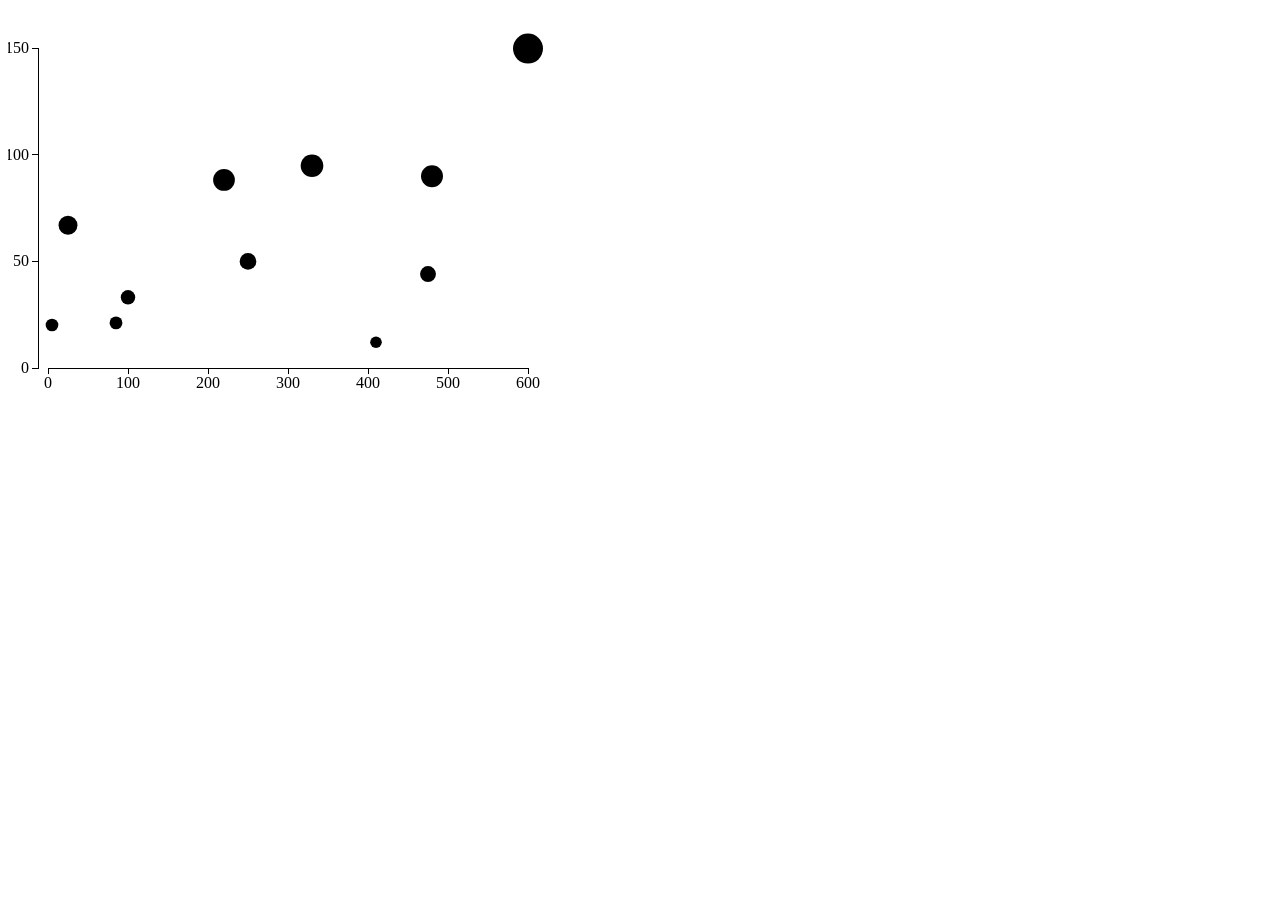
<file: about/index.html>
<meta http-equiv="Content-Type" content="text/html; charset=utf-8" /> 
<html>
<head>
    <title></title>


    <script src="js/d3.v3.js"></script>
</head>
<style type="text/css">
    body{
        height: 100%;

    }
    .axis path,
    .axis line {
        fill: none;
        stroke: black;
        shape-rendering: crispEdges;
    }

</style>

<body>



<script type="text/javascript">
    var dataset=[
        [5, 20,1], [480, 90,2], [250, 50,3], [100, 33,4], [330, 95,5],
        [410, 12,6], [475, 44,7], [25, 67,8], [85, 21,9], [220, 88,10],
        [600, 150,11]
    ];
    var w=600;
    var h=400;
    var padding=40;
    var chart=d3.select("body")//容器
            .append("svg")
            .attr("width",w)
            .attr("height",h);

    var xScale=d3.scale.linear()
            .domain([0,d3.max(dataset,function(d){return d[0];})])
            .range([padding,w-padding*2]);//x 轴
    var yScale=d3.scale.linear()
            .domain([0,d3.max(dataset,function(d){return d[1];})])
            .range([h-padding,padding]);//y 轴
    var rScale=d3.scale.linear()
            .domain([0,d3.max(dataset,function(d){return d[1];})])
            .range([5,15]);//半径 5-15
    var xAxis = d3.svg.axis()
            .scale(xScale)
            .orient("bottom").ticks(5);
    chart.selectAll("cicle")
            .data(dataset)
            .enter()
            .append('circle')
            .attr("cx",function(d){
                return xScale(d[0]);
            })
            .attr("cy",function(d){
                return yScale(d[1]);
            })
            .attr("r",function(d){
                return rScale(d[1]);
            });


    chart.append("g")
            .attr("class", "axis")
            .attr("transform", "translate(0," + (h - padding) + ")")
            .call(xAxis);
    //Define Y axis
    var yAxis = d3.svg.axis()
            .scale(yScale)
            .orient("left").ticks(5)

    //Create Y axis
    chart.append("g")
            .attr("class", "axis")
            .attr("transform", "translate(30,0)")
            .call(yAxis);


    setInterval(function(){
        dataset.push(dataset.shift());
        redraw()
    },1000)

    function redraw(){
        chart.selectAll("circle")
                .data(dataset)
                .transition()
                .duration(1000)
                .attr("cy",function(d){
                    return yScale(d[1]);
                })
                .attr("r",function(d){
                    return rScale(d[1]);
                })
    }
</script>
</body>
</html>
</file>
